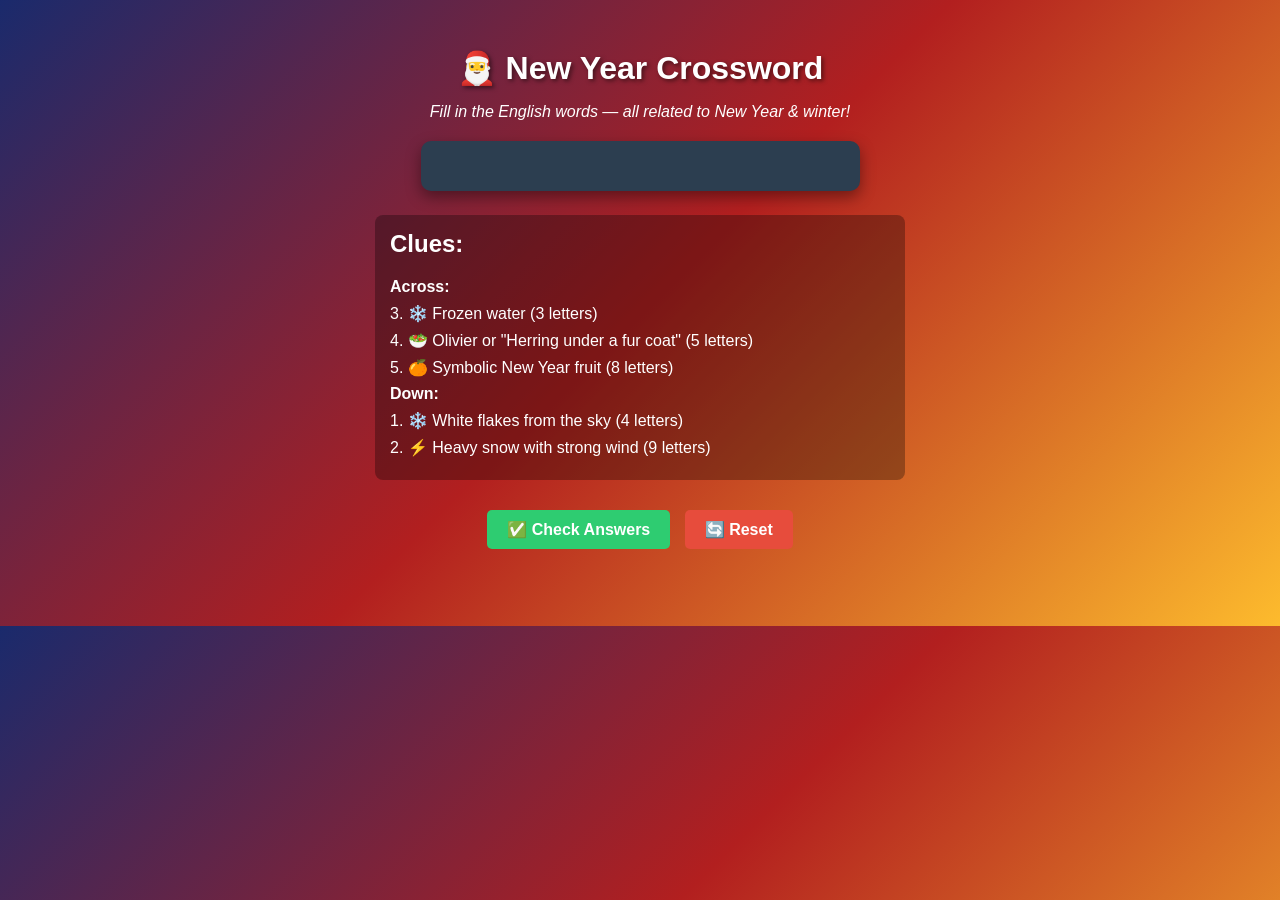
<file: krossvordEN.html>
<!DOCTYPE html>
<html lang="en">
<head>
    <meta charset="UTF-8">
    <meta name="viewport" content="width=device-width, initial-scale=1.0">
    <title>🎄 New Year Crossword</title>
    <style>
        body {
            font-family: 'Segoe UI', Tahoma, Geneva, Verdana, sans-serif;
            background: linear-gradient(135deg, #1a2a6c, #b21f1f, #fdbb2d);
            color: white;
            text-align: center;
            padding: 20px;
        }
        h1 {
            margin-bottom: 5px;
            text-shadow: 2px 2px 4px rgba(0,0,0,0.5);
        }
        .subtitle {
            margin-bottom: 20px;
            font-style: italic;
        }
        .crossword-container {
            display: inline-block;
            background: #2c3e50;
            padding: 15px;
            border-radius: 10px;
            box-shadow: 0 6px 15px rgba(0,0,0,0.4);
        }
        .grid {
            display: grid;
            grid-template-columns: repeat(10, 40px);
            grid-gap: 1px;
            margin: 0 auto 20px;
        }
        .cell {
            width: 40px;
            height: 40px;
            background: white;
            display: flex;
            justify-content: center;
            align-items: center;
            font-size: 18px;
            font-weight: bold;
            position: relative;
        }
        .cell.black {
            background: #34495e;
        }
        .cell input {
            width: 36px;
            height: 36px;
            text-align: center;
            font-size: 18px;
            font-weight: bold;
            border: none;
            outline: none;
            background: transparent;
            text-transform: uppercase;
        }
        .cell input:focus {
            background-color: #fff9c4;
        }
        .clues {
            text-align: left;
            max-width: 500px;
            margin: 20px auto;
            padding: 15px;
            background: rgba(0,0,0,0.3);
            border-radius: 8px;
        }
        .clues h2 {
            margin-top: 0;
        }
        .clue {
            margin: 8px 0;
        }
        .btn {
            background: #e74c3c;
            color: white;
            border: none;
            padding: 10px 20px;
            font-size: 16px;
            border-radius: 5px;
            cursor: pointer;
            margin: 10px 5px;
            font-weight: bold;
            transition: background 0.3s;
        }
        .btn:hover {
            background: #c0392b;
        }
        .btn.check {
            background: #2ecc71;
        }
        .btn.check:hover {
            background: #27ae60;
        }
        .message {
            margin-top: 15px;
            font-weight: bold;
            min-height: 24px;
        }
        .correct { color: #2ecc71; }
        .incorrect { color: #e74c3c; }
    </style>
</head>
<body>
    <h1>🎅 New Year Crossword</h1>
    <p class="subtitle">Fill in the English words — all related to New Year & winter!</p>

    <div class="crossword-container">
        <div class="grid" id="grid"></div>
    </div>

    <div class="clues">
        <h2>Clues:</h2>
        <div class="clue"><strong>Across:</strong></div>
        <div class="clue">3. ❄️ Frozen water (3 letters)</div>
        <div class="clue">4. 🥗 Olivier or "Herring under a fur coat" (5 letters)</div>
        <div class="clue">5. 🍊 Symbolic New Year fruit (8 letters)</div>
        <div class="clue"><strong>Down:</strong></div>
        <div class="clue">1. ❄️ White flakes from the sky (4 letters)</div>
        <div class="clue">2. ⚡ Heavy snow with strong wind (9 letters)</div>
    </div>

    <div>
        <button class="btn check" onclick="checkAnswers()">✅ Check Answers</button>
        <button class="btn" onclick="resetGrid()">🔄 Reset</button>
    </div>
    <div class="message" id="message"></div>

    <script>
        // Кроссвордная сетка 10x10: '.' = пусто (ввод), '#' = чёрная клетка, буквы — для фиксированных (не нужны здесь)
        // Слова:
        // snow (down, col=2, row=0) → 4 буквы
        // snowstorm (down, col=6, row=0) → 9 букв (до row=8)
        // ice (across, row=3, col=1) → 3 буквы
        // salad (across, row=5, col=1) → 5 букв
        // mandarin (across, row=7, col=1) → 8 букв

        const gridPattern = [
            ['#', '#', 's', '#', '#', '#', 's', '#', '#', '#'],
            ['#', '#', 'n', '#', '#', '#', 'n', '#', '#', '#'],
            ['#', '#', 'o', '#', '#', '#', 'o', '#', '#', '#'],
            ['#', 'i', 'w', 'c', 'e', '#', 'w', '#', '#', '#'],
            ['#', '#', '#', '#', '#', '#', 's', '#', '#', '#'],
            ['#', 's', 'a', 'l', 'a', 'd', 't', '#', '#', '#'],
            ['#', '#', '#', '#', '#', '#', 'o', '#', '#', '#'],
            ['#', 'm', 'a', 'n', 'd', 'a', 'r', 'i', 'n', '#'],
            ['#', '#', '#', '#', '#', '#', 'm', '#', '#', '#'],
            ['#', '#', '#', '#', '#', '#', '#', '#', '#', '#'],
        ];

        const solution = [
            ['#', '#', 'S', '#', '#', '#', 'S', '#', '#', '#'],
            ['#', '#', 'N', '#', '#', '#', 'N', '#', '#', '#'],
            ['#', '#', 'O', '#', '#', '#', 'O', '#', '#', '#'],
            ['#', 'I', 'W', 'C', 'E', '#', 'W', '#', '#', '#'],
            ['#', '#', '#', '#', '#', '#', 'S', '#', '#', '#'],
            ['#', 'S', 'A', 'L', 'A', 'D', 'T', '#', '#', '#'],
            ['#', '#', '#', '#', '#', '#', 'O', '#', '#', '#'],
            ['#', 'M', 'A', 'N', 'D', 'A', 'R', 'I', 'N', '#'],
            ['#', '#', '#', '#', '#', '#', 'M', '#', '#', '#'],
            ['#', '#', '#', '#', '#', '#', '#', '#', '#', '#'],
        ];

        const gridContainer = document.getElementById('grid');
        const messageEl = document.getElementById('message');

        // Создаём сетку
</file>
